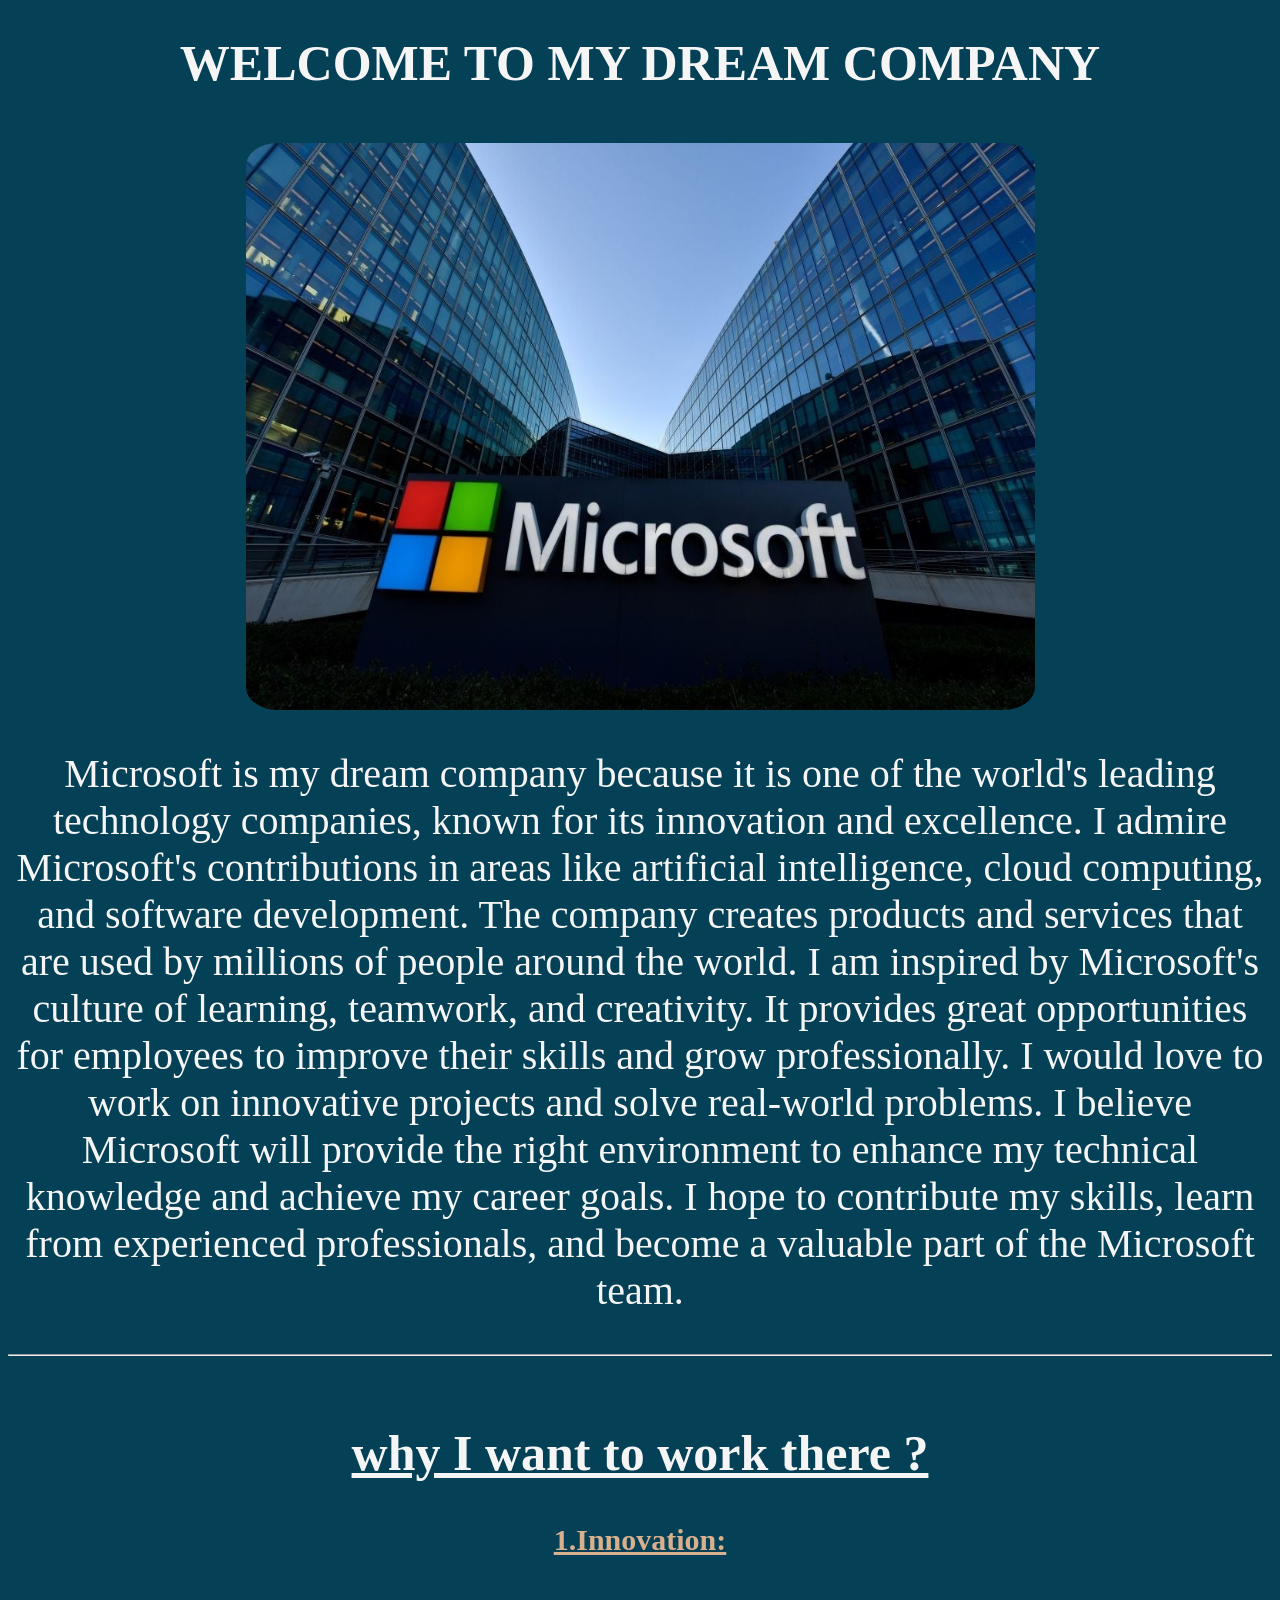
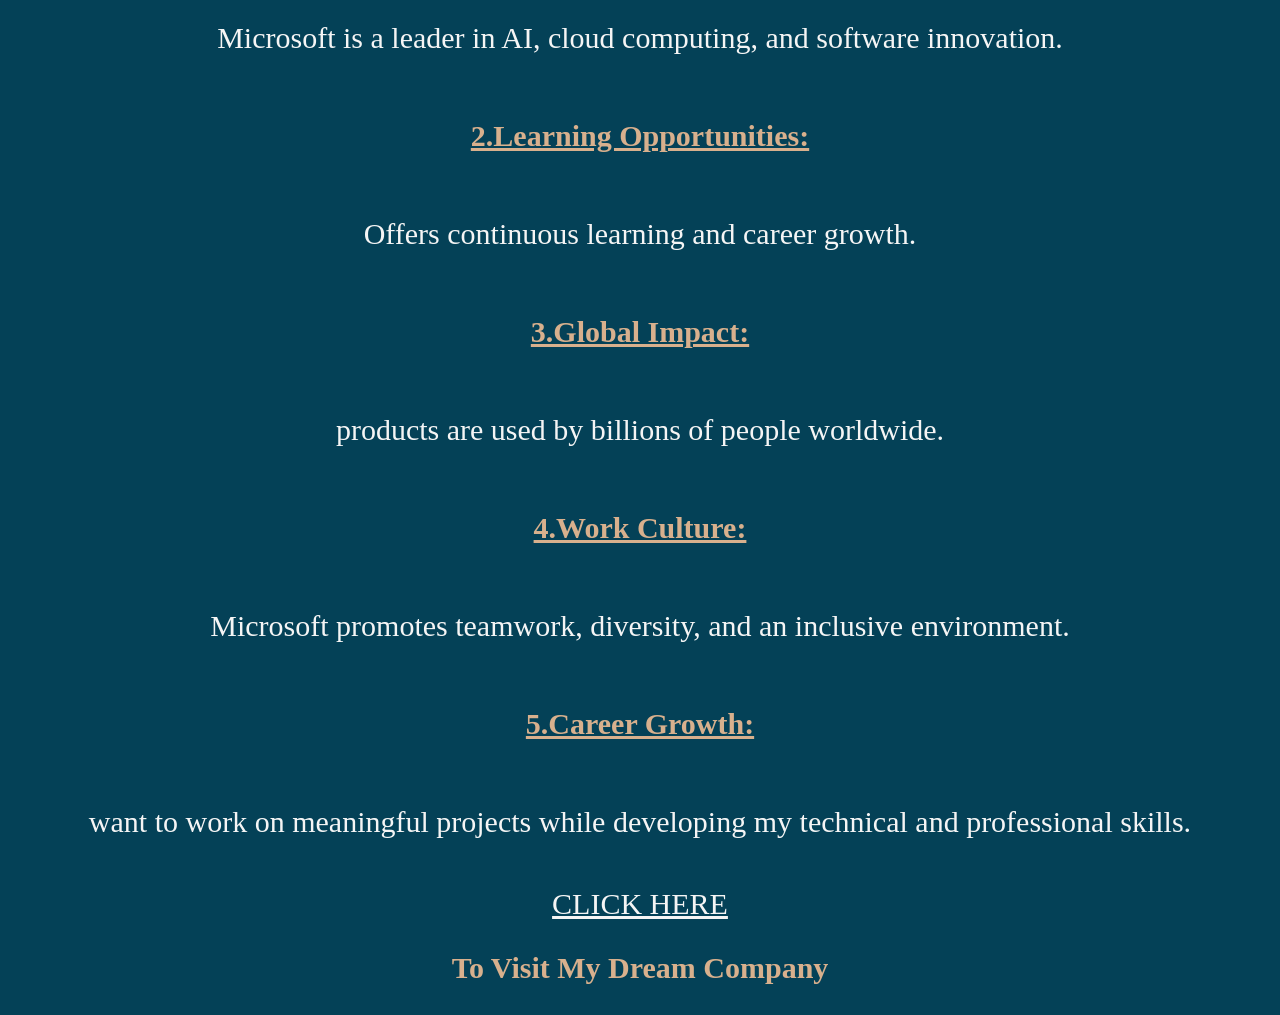
<file: dreamcompany/index.html>
<!DOCTYPE html>
<head>
    <title>DREAM COMPANY</title>
</head>
<style>
    h1{
text-align: center;
color:whitesmoke;
font-size: 50px;

    }
    body{
        background: rgb(4, 65, 87);
    }
    img{
        border: 5px;
        border-radius:4%;
        height:567px;
        width: 789px;
    }
    div{
        display: flex;
        justify-content: center;
    }
    .para1{
        color: whitesmoke;
        text-align: center;
        font-size: 40px;
    }
    h2{
        text-align: center;
color:whitesmoke;
font-size: 50px;
    }
    .para2{
         color: whitesmoke;
        text-align: center;
        font-size: 30px;
    }
     .para3{
         color: whitesmoke;
        text-align: center;
        font-size: 30px;
    }
      .para4{
         color: whitesmoke;
        text-align: center;
        font-size: 30px;
    }
    .para5{
         color: whitesmoke;
        text-align: center;
        font-size: 30px;
    }
    a{
    display: block;
    text-align: center;
    font-size: 30px;
    color: whitesmoke;

    }
</style>
<body>
   <h1>  WELCOME TO MY DREAM COMPANY</h1><br>
   <div>
   <img src="microsoft.jpg">
   </div>
   <p class="para1">Microsoft is my dream company because it is one of the world's leading technology companies, known for its innovation and excellence. 
    I admire Microsoft's contributions in areas like artificial intelligence, cloud computing, and software development. The company creates products
     and services that are used by millions of people around the world. I am inspired by Microsoft's culture of learning,
      teamwork, and creativity. It provides great opportunities for employees to improve their skills and grow professionally.
       I would love to work on innovative projects and solve real-world problems. I believe Microsoft will provide the right environment to 
       enhance my technical knowledge and achieve my career goals. I hope to contribute my skills, learn from experienced professionals, 
        and become a valuable part of the Microsoft team.<br><hr><br>

</p>
<h2> <u>why I want to work there ?</u></h2>

<h3 style="text-align: center; color:rgb(216, 176, 141); font-size: 30px;"><u>1.Innovation:</u><br> <br></h3>

<P class="para2">Microsoft is a leader in AI, cloud computing, and software innovation.<BR><br></P>

<h3 style="text-align: center; color:rgb(216, 176, 141); font-size: 30px;"><u>2.Learning Opportunities: </u><br> <br></h3>

 <p class="para3">Offers continuous learning and career growth.<BR><br></p>

<h3 style="text-align: center; color:rgb(216, 176, 141); font-size: 30px;"><u> 3.Global Impact:</u><br><br> </h3>

 <p class="para4">products are used by billions of people worldwide.<BR><br></p>

<h3 style="text-align: center; color:rgb(216, 176, 141); font-size: 30px;"><u>4.Work Culture:</u><br><br></h3>

  <p class="para4" > Microsoft promotes teamwork, diversity, and an inclusive environment.<BR><br></p>

<h3 style="text-align: center; color:rgb(216, 176, 141); font-size: 30px;"><u>5.Career Growth:</u> <br><br> </h3>

<p class="para5" >want to work on meaningful projects while developing my technical and professional skills.<BR></p><br>

    <a href="https://www.microsoft.com/en-in">CLICK HERE</a>
    <h3 style="text-align: center; color:rgb(216, 176, 141); font-size: 30px;">To Visit My Dream Company <br></h3>

  
</html>
</body>
</file>
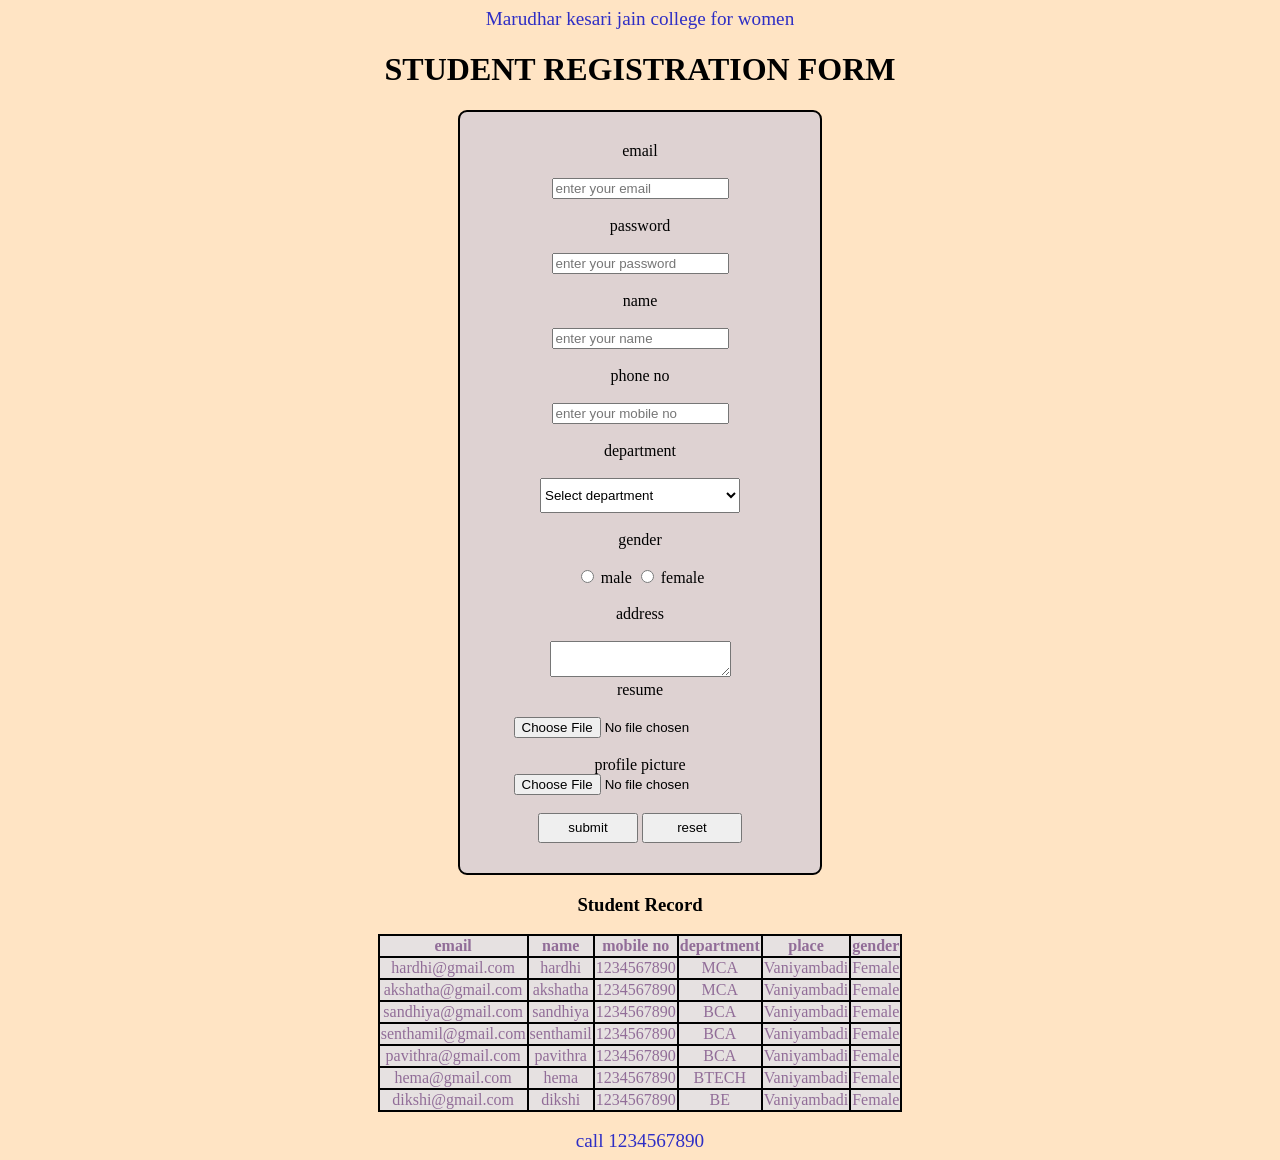
<file: htmlforms/index.html>
<!DOCTYPE html>
<html lang="en">
<head>
<meta charset="UTF-8">
<meta name="viewport" content="width=device-width, initial-scale=1.0">
<title>STUDENT REGISTRATION FORM</title>
</head>
<link rel="stylesheet" href="style.css">
<body>
<header style="text-align: center;">Marudhar kesari jain college for women</header>
<h1 style="text-align: center;"> STUDENT REGISTRATION FORM</h1>
<div class="formbox">
<form>
<label>email</label><br><br>
<input type="email" placeholder="enter your email" required><br><br>
<label>password</label><br><br>
<input type="password" placeholder="enter your password" minlength="6" required><br><br>
<label>name</label><br><br>
<input type="name" placeholder="enter your name" required><br><br>
<label>phone no</label><br><br>
<input type="phone no" placeholder="enter your mobile no" maxlength="10"required><br><br>
<label>department</label><br><br>
<select id="department" required>
<option value="">Select department</option>
<option value="MCA">MCA</option>
<option value="BCA">BCA</option>
<option value="BCOM">BCOM</option>
<option value="BCOM CA">BCOM CA</option>   
<option value="BCOM PA">BCOM PA</option>
</select><br><br>
<label>gender</label><br><br>
<input type="radio" name ="gender" value="male"required>
<label>male</label>
<input type="radio" name ="gender" value="female" required>
<label>female</label><br><br>
<label>address</label><br><br>
<textarea name="address" rowspan="20px" colnspan="10px" required></textarea><br>
<label> resume</label><br><br>
<input type="file"required><br><br>
<label> profile picture</label><br>
<input type="file"required><br><br>
<button>submit</button>
<button>reset</button>
</form>
</div>
<h3 style="text-align: center;"color:black";>Student Record</h3>
<table>     
<thead>
<th>email</th>
<th>name</th>
<th>mobile no</th>
<th>department</th>
<th>place</th>
<th>gender</th>
</thead>
<tbody>
<tr>
<td> hardhi@gmail.com</td>
<td> hardhi</td>
<td> 1234567890</td>
<td> MCA</td>
<td> Vaniyambadi</td>
<td>Female</td>
</tr>
<tr>
<td>akshatha@gmail.com</td>
<td> akshatha</td>
<td> 1234567890</td>
<td> MCA</td>
<td> Vaniyambadi</td>
<td>Female</td></tr>
<tr>
<td> sandhiya@gmail.com</td>
<td> sandhiya</td>
<td> 1234567890</td>
<td> BCA</td>
<td> Vaniyambadi</td>
<td>Female</td></tr>
<tr>
<td> senthamil@gmail.com</td>
<td> senthamil</td>
<td> 1234567890</td>
<td> BCA</td>
<td> Vaniyambadi</td>
<td>Female</td></tr>
<tr>
<td> pavithra@gmail.com</td>
<td> pavithra</td>
<td> 1234567890</td>
<td> BCA</td>
<td> Vaniyambadi</td>
<td>Female</td></tr>
<tr>
<td> hema@gmail.com</td>
<td> hema</td>
<td> 1234567890</td>
<td> BTECH</td>
<td> Vaniyambadi</td>
<td>Female</td></tr>
<tr>
<td> dikshi@gmail.com</td>
<td> dikshi</td>
<td> 1234567890</td>
<td> BE</td>
<td> Vaniyambadi</td>
<td>Female</td></tr>
</tbody>
</table>
<br>
<footer style="text-align: center;">call 1234567890</footer>
</body> 
</html>
</file>
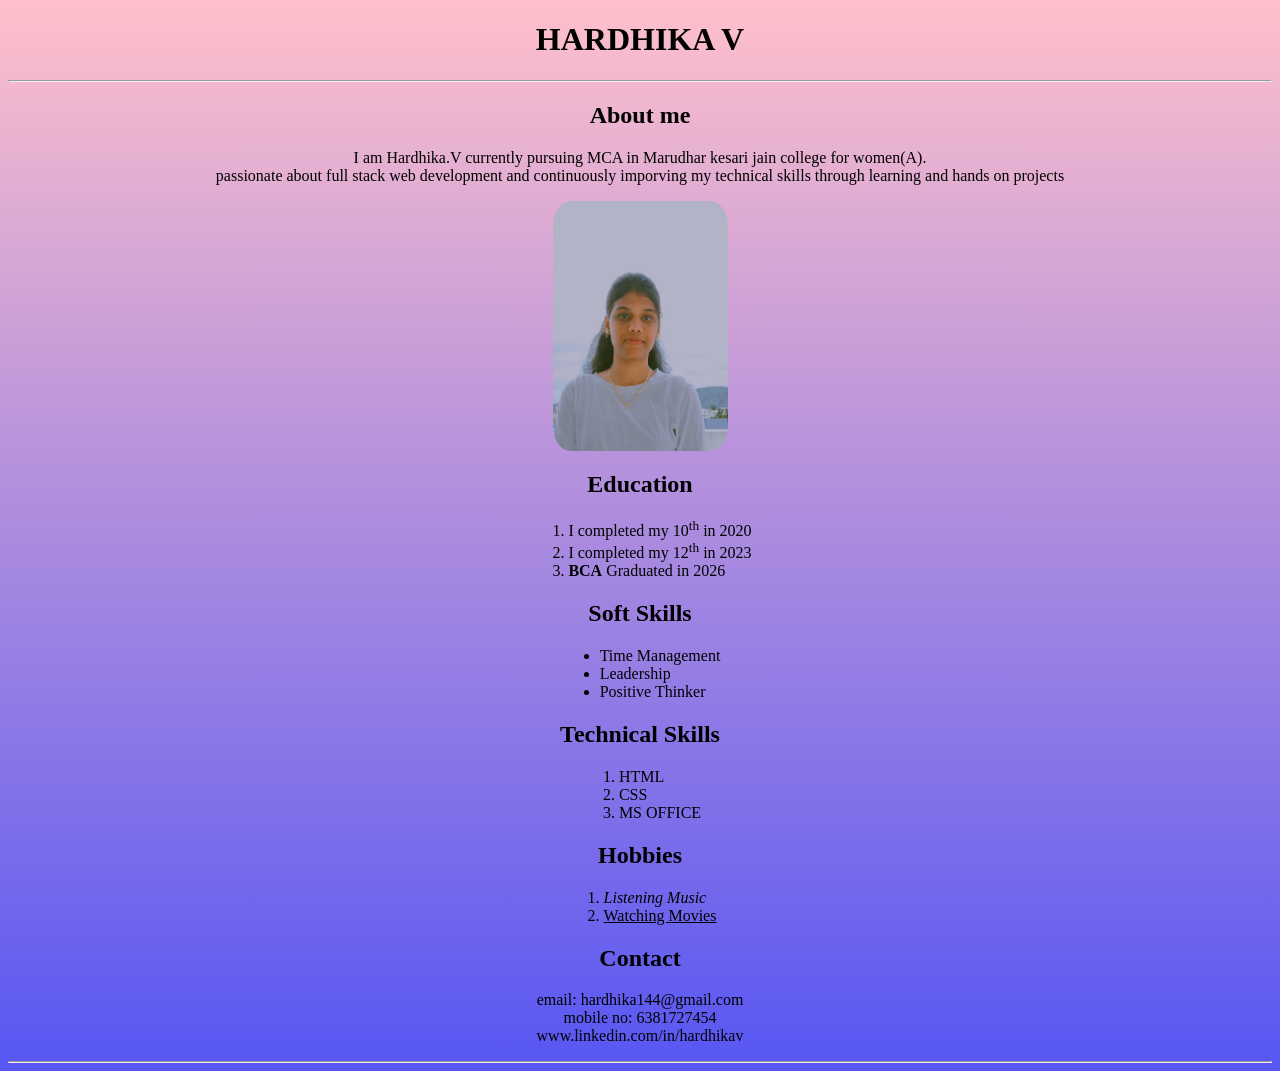
<file: my portfolio/index.html>
<!DOCTYPE html>
<head>
   <title>my portfolio</title>
</head>
<style>
    body{
        background: linear-gradient(to top,rgb(86, 86, 243),pink);
    }

    img{
        height: 250px;
        width: 175px;
        border: 5px;
        border-radius: 10%;
    }
       div{
        display: flex;
        align-items:center ;
        justify-content: center;
       }
ul, ol{
    width: fit-content;
    margin: 0 auto;
    
}
 

   </style> 
<body>
     
    <h1 style="text-align: center;">HARDHIKA V</h1><hr>

    <h2 style="text-align: center;">About me</h2>

    <P style="text-align: center;">I am Hardhika.V  currently pursuing MCA in Marudhar kesari jain college for women(A).<br>
 passionate about full stack web development and continuously imporving my technical skills through learning and hands on projects </p>

 <div>
    <img src="hardhi.jpeg">
</div> 
 
 <h2 style="text-align: center;">Education</h2>

 <ol>

 <li>I completed my 10<sup>th</sup> in 2020</li>
 <li>I completed my 12<sup>th</sup> in 2023</li>
    <li><b>BCA</b> Graduated in 2026</li>
</ol>

 <h2 style="text-align: center;"> Soft Skills</h2>

 <ul>

    <li>Time Management</li>
    <li>Leadership</li>
    <li>Positive Thinker</li>
 </ul>

 <h2 style="text-align: center;"> Technical Skills</h2>

 <ol >

    <li>HTML</li>
    <li>CSS</li>
    <li>MS OFFICE</li>
 </ol>

 <h2 style="text-align: center;"> Hobbies</h2>

 <ol>

    <li><i>Listening Music</i></li>
    <li><u>Watching Movies</u></li>
 </ol>

 <h2 style="text-align: center;"> Contact</h2>
 <p style="text-align: center;">email: hardhika144@gmail.com <br>mobile no: 6381727454 <br>www.linkedin.com/in/hardhikav</p>
<hr>
</body>
</html>
</file>
<file: htmlforms/style.css>
body{
background-color: bisque;
}
table,th,td{
background-color: rgb(230, 225, 225);
color:rgba(72, 9, 90, 0.536);
border: 2px solid black;
border-collapse: collapse;
margin: auto;
text-align: center;
}
.formbox{
text-align: center;
margin: auto; 
width: 300px;
padding: 30px;
border: 2px solid black;
border-radius: 9px;
background-color: rgb(222, 210, 210);    
}
button{
width:100px;
height:30px;;
}
select{
width:200px;
height: 35px;
}
header{
font-size: larger;
color:rgb(46, 46, 197);
}

footer{
font-size: larger;
color:rgb(46, 46, 197);
}
</file>
